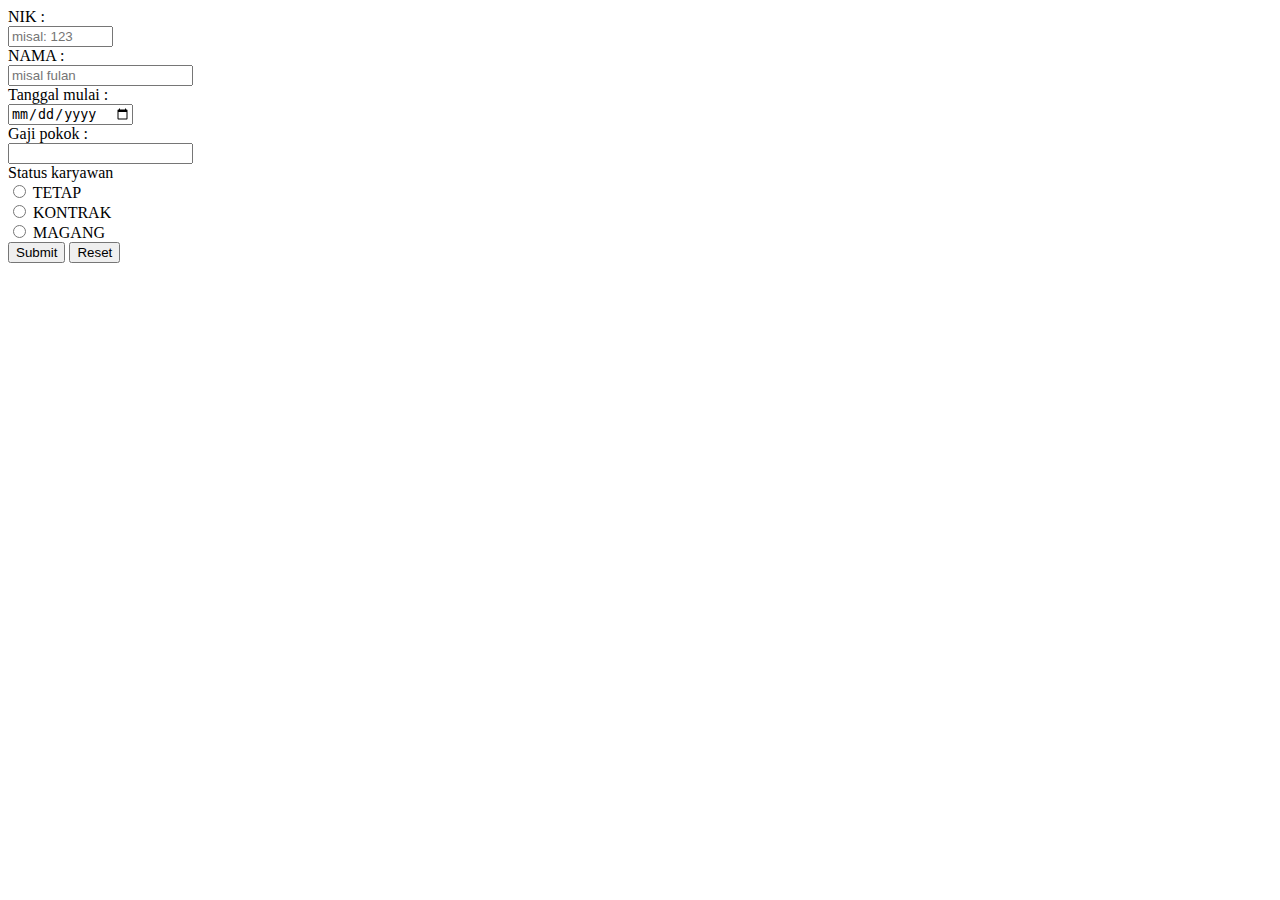
<file: sesi3/index.html>
<!DOCTYPE html>
<html lang="en">
  <head>
    <meta charset="UTF-8" />
    <meta name="viewport" content="width=device-width, initial-scale=1.0" />
    <title>Document</title>
    <link rel="stylesheet" href="belajardom.html" />
  </head>
  <body>
    <form action="">
      <label for="nik">NIK :</label> <br />
      <input
        type="text"
        id="NIK"
        name="nik"
        size="10"
        maxlength="10"
        required
        placeholder="misal: 123"
      />
      <br />
      <label for="nama">NAMA :</label> <br />
      <input
        type="text"
        id="nama"
        name="nama"
        required
        placeholder="misal fulan"
      />
      <br />
      <label for="tanggal_mulai">Tanggal mulai :</label> <br />
      <input
        type="date"
        id="tanggal_mulai"
        name="tanggal_mulai"
        required
        min="2004-10-25"
      />
      <br />
      <label for="gaji_pokok"> Gaji pokok :</label> <br />
      <input
        type="number"
        id="gaji_pokok"
        name="gaji_pokok"
        required
        min="100000000"
        step="1000"
      /><br />
      <label for="">Status karyawan</label> <br />
      <input type="radio" id="tetap" name="status_karyawan" value="TETAP" />
      <label for="tetap">TETAP</label> <br />
      <input type="radio" id="kontrak" name="status_karyawan" value="KONTRAK" />
      <label for="kontrak">KONTRAK</label> <br />
      <input type="radio" id="magang" name="status_karyawan" value="MAGANG" />
      <label for="magang">MAGANG</label><br />
      <input type="submit" id="btn_submit" name="btn_submit" value="Submit" />
      <input type="reset" id="btn_reset" name="btn_reset" value="Reset" />
    </form>
  </body>
</html>
</file>
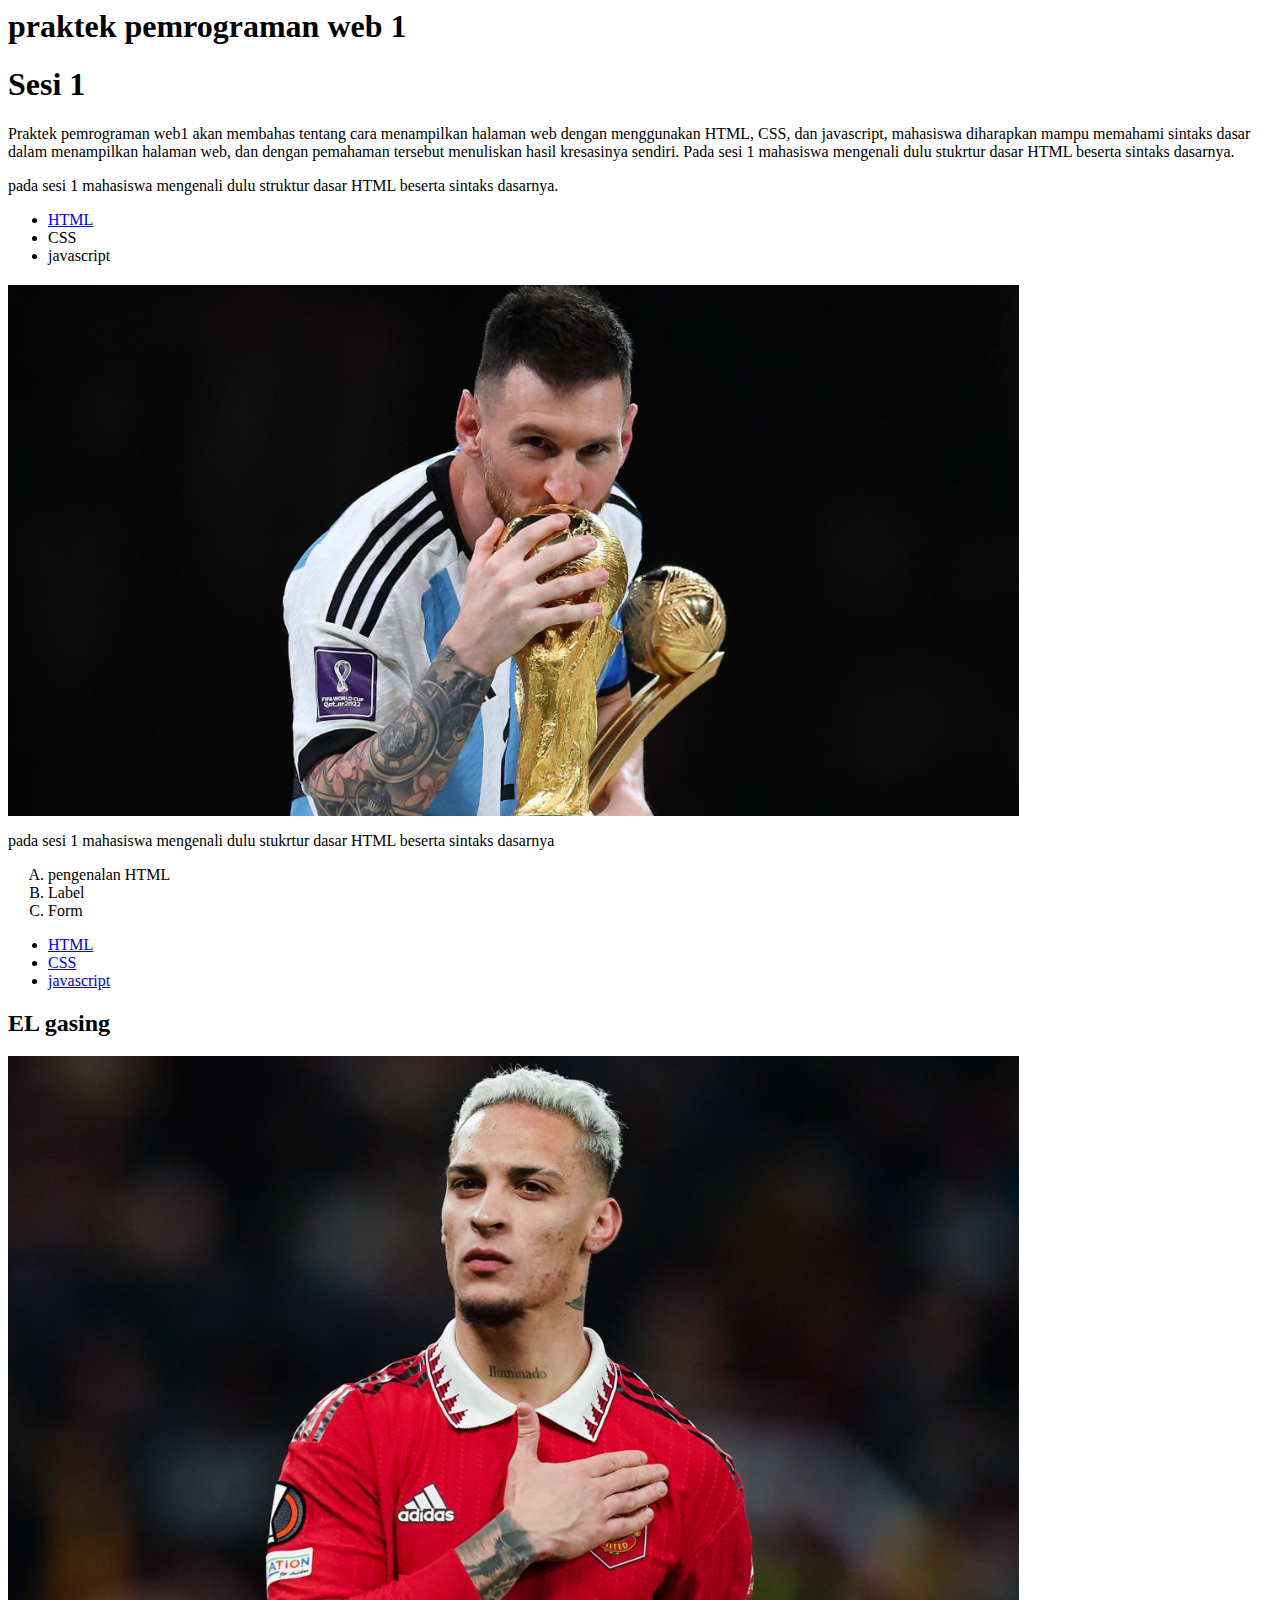
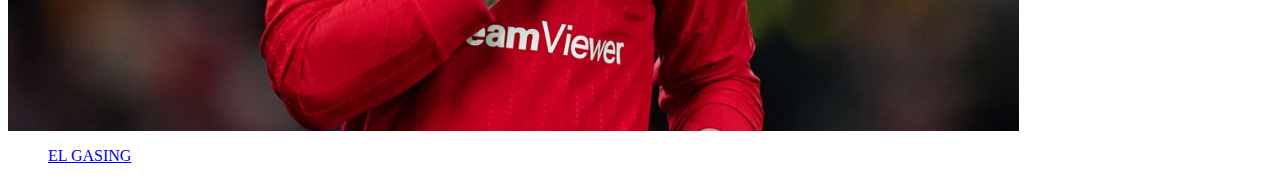
<file: sesi1/sesi1/index.html>
<DOCTYPE html>
  <html lang="en">
    <head>
      <meta charset="UTF-8" />
      <meta name="viewport" content="width=device-width, initial-scale=1.0" />
      <title>Document</title>
    </head>
    <body>
      <h1>praktek pemrograman web 1</h1>
      <h1>Sesi 1</h1>
      <p>
        Praktek pemrograman web1 akan membahas tentang cara menampilkan halaman
        web dengan menggunakan HTML, CSS, dan javascript, mahasiswa diharapkan
        mampu memahami sintaks dasar dalam menampilkan halaman web, dan dengan
        pemahaman tersebut menuliskan hasil kresasinya sendiri. Pada sesi 1
        mahasiswa mengenali dulu stukrtur dasar HTML beserta sintaks dasarnya.
      </p>

      <p>
        pada sesi 1 mahasiswa mengenali dulu struktur dasar HTML beserta sintaks
        dasarnya.
      </p>

      <ul>
        <li><a href="#messi tato" title>HTML</a></li>
        <li><a href="messi tato.jpg"></a>CSS</li>
        <li>javascript</li>
      </ul>

      <h2 id="ht"></h2>
      <img src="messi tato.jpg" alt="EL GASING" width="80%" />

      <p>
        pada sesi 1 mahasiswa mengenali dulu stukrtur dasar HTML beserta sintaks
        dasarnya
      </p>
      <ol type="A">
        <li>pengenalan HTML</li>
        <li>Label</li>
        <li>Form</li>
      </ol>

      <ul>
        <li><a href="#EL GASING" title>HTML</a></li>
        <li><a href="#css">CSS</a></li>
        <li><a href="#javascript">javascript</a></li>
      </ul>

      <h2 id="EL GASING">EL gasing</h2>
      <img src="el gasing.jpeg" alt="EL GASING" width="80%" />
      <ul>
        <a href="el gasing.jpeg" target="_blank">EL GASING</a>
      </ul>
    </body>
  </html>
</DOCTYPE>
</file>
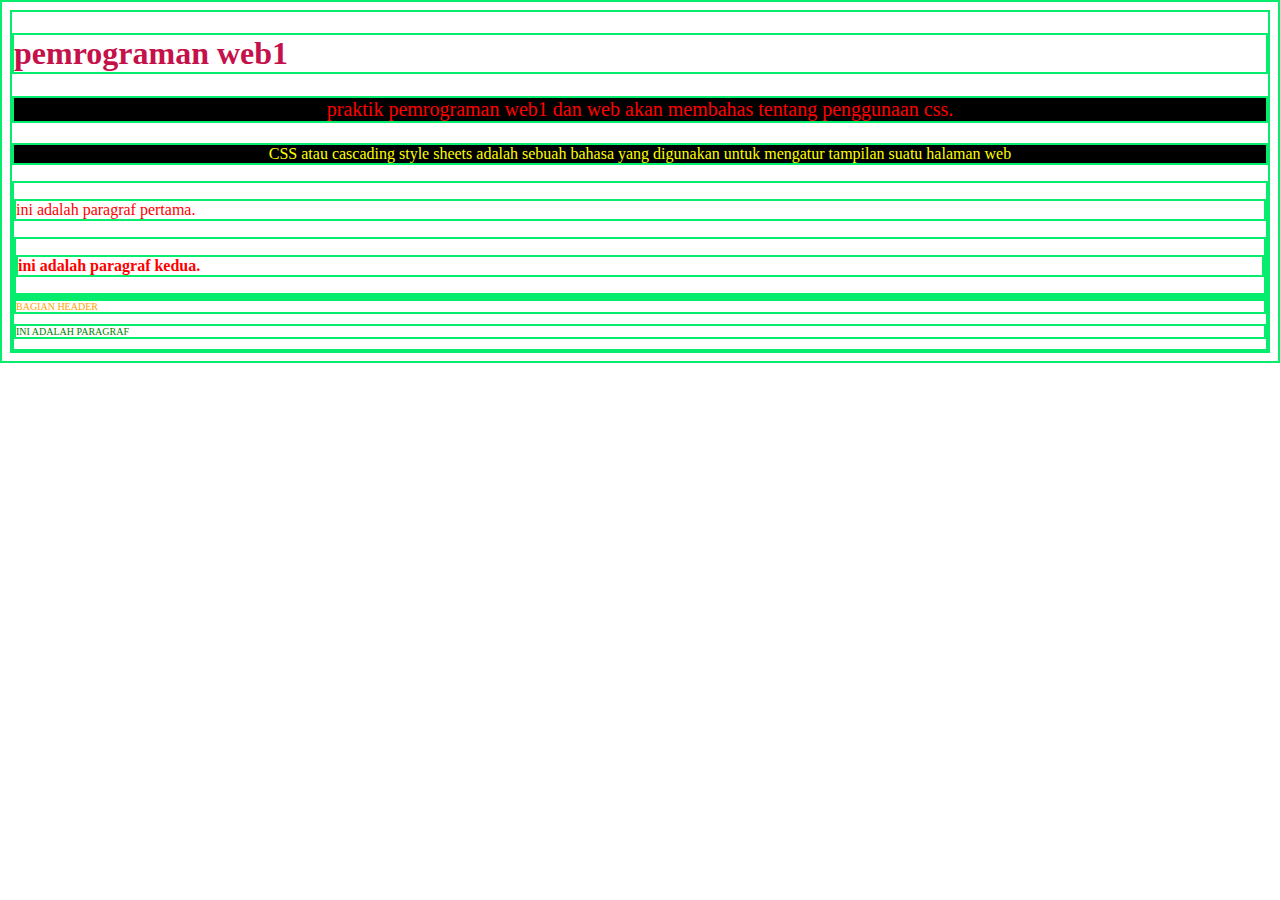
<file: sesi2/sesi 2/index.html>
<!DOCTYPE html>
<html lang="en">
  <head>
    <meta charset="UTF-8" />
    <meta name="viewport" content="width=device-width, initial-scale=1.0" />
    <link rel="stylesheet" href="style.css" />
    <title>Document</title>
    <style>
      h1 {
        color: rgb(197, 17, 74);
      }

      * {
        color: rgb(47, 196, 255);
        border: 2px solid rgb(6, 237, 110);
      }

      .teks-merah {
        font-size: 20px;
        text-align: center;
        background-color: black;
        color: red;
      }

      #teks-kuning {
        text-align: center;
        background-color: black;
        color: yellow;
      }
      div p {
        color: red;
      }
      div > div > p {
        font-weight: bold;
      }

      .subbagian {
        font-size: 10px;
      }

      .subbagian.header {
        color: orange;
      }

      .subbagian#teks {
        color: green;
      }

      p:hover {
        background-color: blue;
      }
    </style>
  </head>
  <body>
    <h1>pemrograman web1</h1>
    <p class="teks-merah">
      praktik pemrograman web1 dan web akan membahas tentang penggunaan css.
    </p>
    <p id="teks-kuning">
      CSS atau cascading style sheets adalah sebuah bahasa yang digunakan untuk
      mengatur tampilan suatu halaman web
    </p>

    <div>
      <p>ini adalah paragraf pertama.</p>
      <div>
        <p>ini adalah paragraf kedua.</p>
      </div>
    </div>

    <div>
      <div class="subbagian header">BAGIAN HEADER</div>
      <p class="subbagian" id="teks">INI ADALAH PARAGRAF</p>
    </div>
  </body>
</html>
</file>
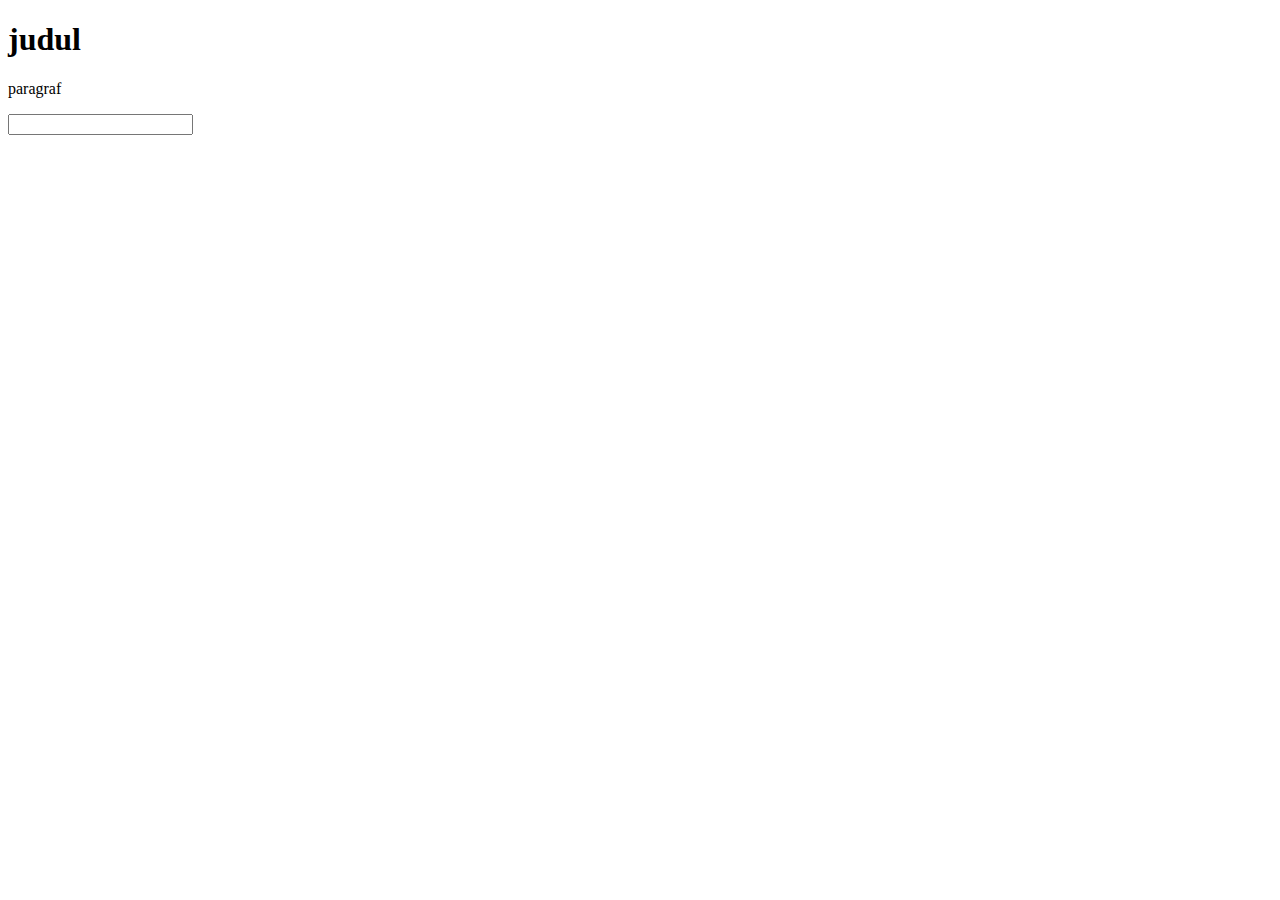
<file: sesi3/belajardom.html>
<!DOCTYPE html>
<html lang="en">
  <head>
    <meta charset="UTF-8" />
    <meta name="viewport" content="width=device-width, initial-scale=1.0" />
    <title>belajar dom</title>
  </head>
  <body>
    <h1 id="uji_heading"></h1>
    <p id="uji_paragraf"></p>
    <input type="text" id="uji_input" />

    <script>
      document.getElementById("uji_heading").innerHTML = "judul";
      document.getElementById("uji_paragraf").innerHTML = "paragraf";
      document.getElementById("uji_input").innerHTML = "input";
    </script>
  </body>
</html>
</file>
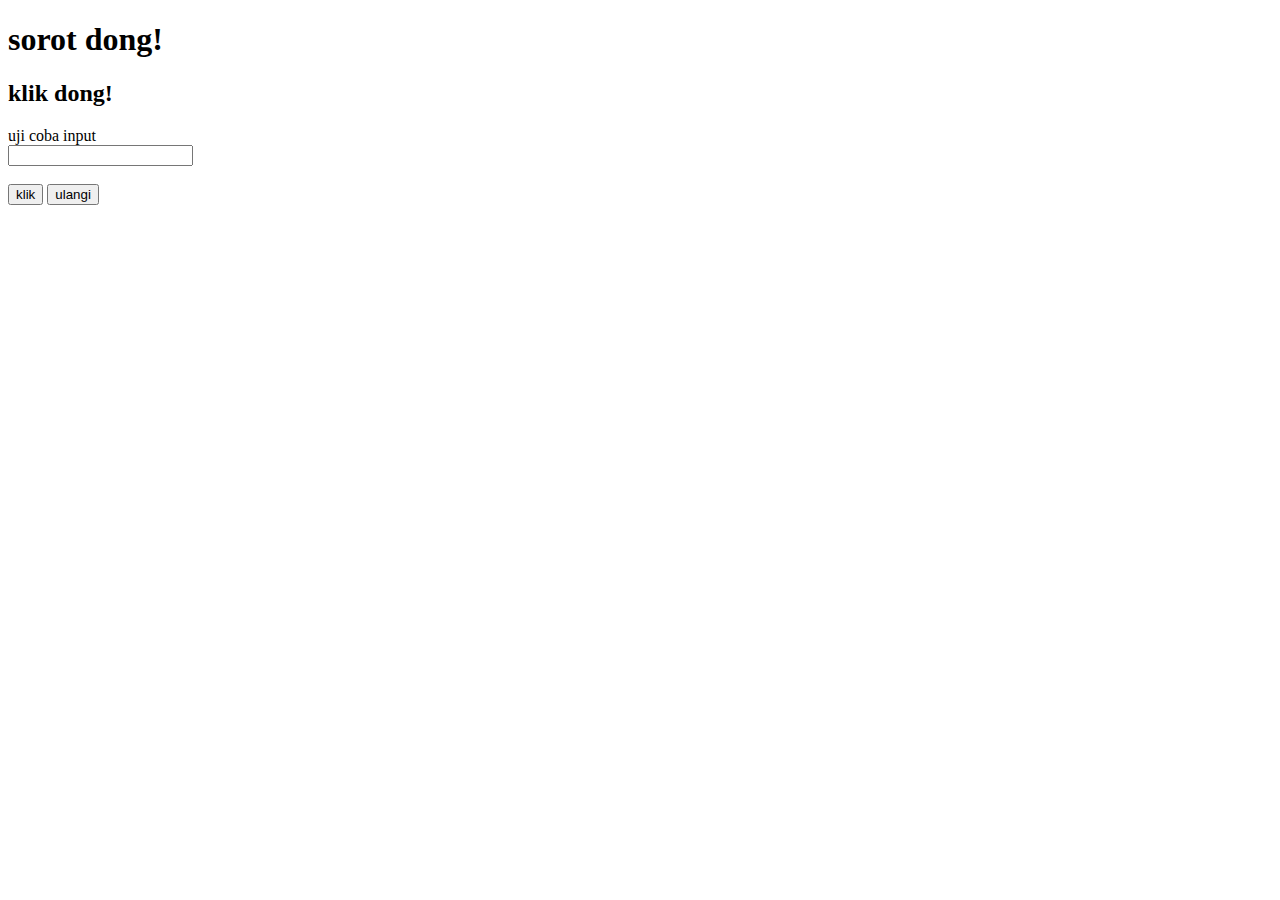
<file: sesi3/domevent.html>
<!DOCTYPE html>
<html lang="en">
  <head>
    <meta charset="UTF-8" />
    <meta name="viewport" content="width=device-width, initial-scale=1.0" />
    <title>Document</title>
  </head>
  <body>
    <h1
      id="uji_heading"
      onmouseover="sorot(this)"
      onmouseout="keluarsorot(this)"
    >
      sorot dong!
    </h1>

    <h2 id="uji_klik" onmousedown="tahan(this)" onmouseup="lepas(this)">
      klik dong!
    </h2>

    <label for="uji_input">uji coba input</label><br />
    <input type="text" id="uji_input" onkeyup="tiru()" /><br />
    <span id="uji_span"></span><br />
    <button onclick="klik()">klik</button>

    <button onclick="ulangi()">ulangi</button>

    <script>
      function sorot(obj) {
        obj.innerHTML = "sudah disorot";
      }
      function keluarsorot(obj) {
        obj.innerHTML = "sorot lagi dong!";
      }
      function tahan(obj) {
        obj.innerHTML = "lepasin...";
      }
      function lepas(obj) {
        obj.innerHTML = "klik lagi dong!";
      }
      function klik() {
        valueInput = document.getElementById("uji_input").value;
        span = document.getElementById("uji_span");

        if (valueInput == "") {
          span.innerHTML = "inputan kosong";
          span.style = "color:red";
        } else {
          span.innerHTML = "input : '" + valueInput + "'";
          span.style = "color:blue";
        }
      }
      function ulangi() {
        document.getElementById("uji_input").value = "";
        document.getElementById("uji_span").innerHTML = "";
        document.getElementById("uji_heading").innerHTML = "sorot dong!";
        document.getElementById("uji_klik").innerHTML = "klik dong!";
      }
      function tiru() {
        valueInput = document.getElementById("uji_input").value;
        document.getElementById("uji_span").innerHTML = valueInput;
      }
    </script>
  </body>
</html>
</file>
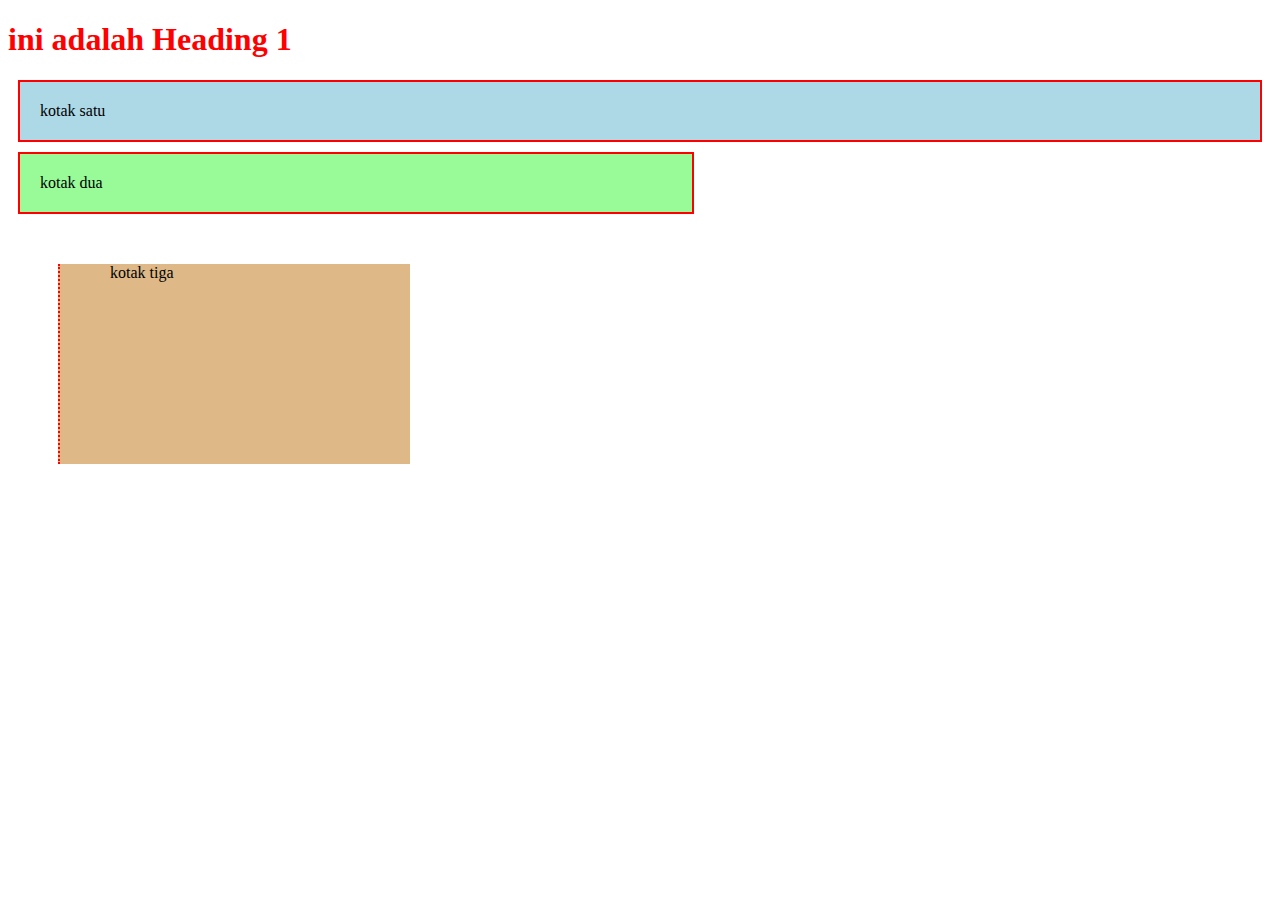
<file: sesi2/sesi 2/eksternal.html>
<!DOCTYPE html>
<html lang="en">
  <head>
    <meta charset="UTF-8" />
    <meta name="viewport" content="width=device-width, initial-scale=1.0" />
    <link rel="stylesheet" href="style.css" />
    <title>Document</title>
    <style>
      h1 {
        color: greenyellow;
      }
    </style>
  </head>
  <body>
    <h1 style="color: red">ini adalah Heading 1</h1>

    <div class="kotak-satu">kotak satu</div>
    <div class="kotak-dua">kotak dua</div>
    <div class="kotak-tiga">kotak tiga</div>
  </body>
</html>
</file>
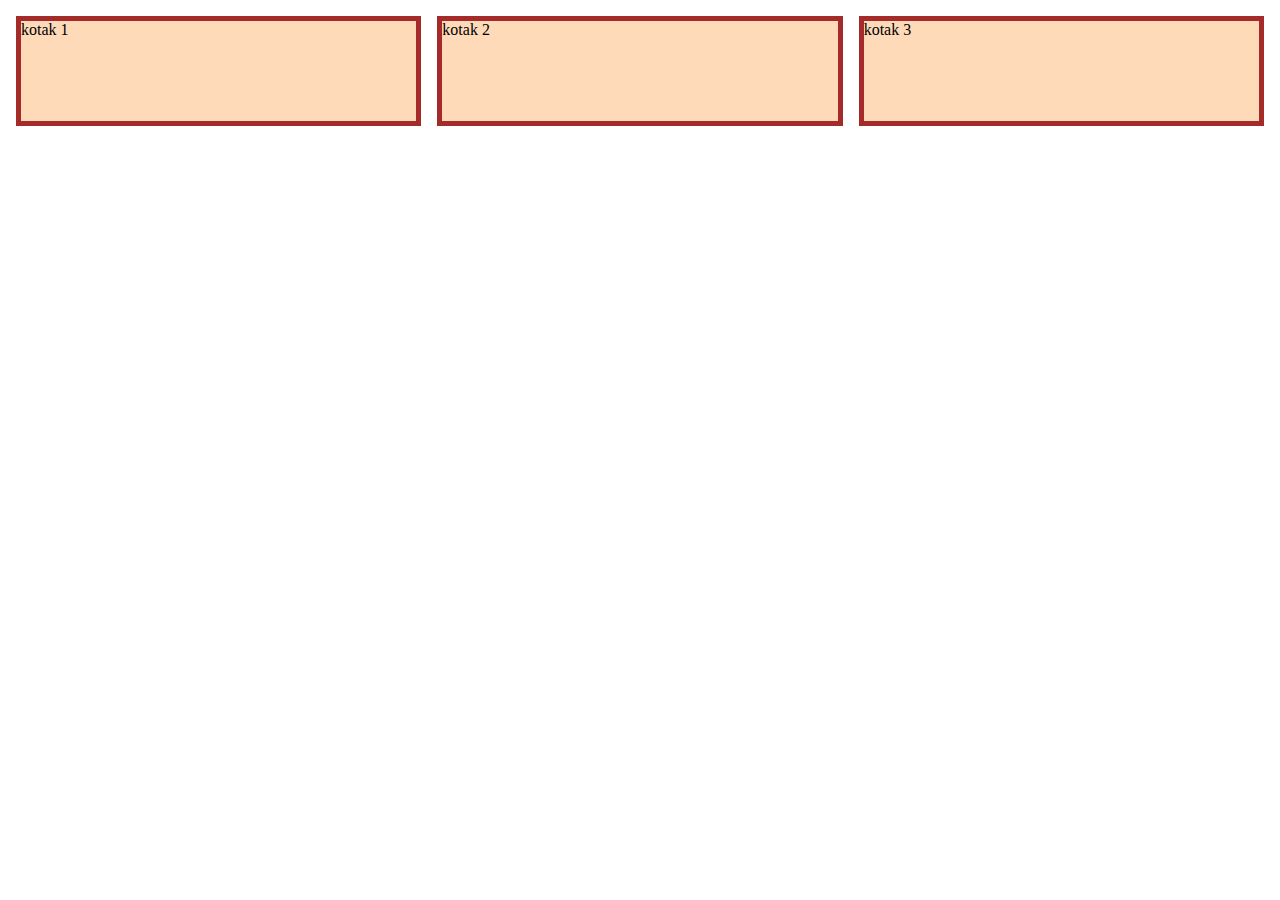
<file: sesi2/sesi 2/flexbox.html>
<!DOCTYPE html>
<html lang="en">
  <head>
    <meta charset="UTF-8" />
    <meta name="viewport" content="width=device-width, initial-scale=1.0" />
    <link rel="stylesheet" href="flex.css" />
    <title>Document</title>
  </head>
  <body>
    <div class="container">
      <div class="satu">kotak 1</div>
      <div class="dua">kotak 2</div>
      <div class="tiga">kotak 3</div>
    </div>
  </body>
</html>
</file>
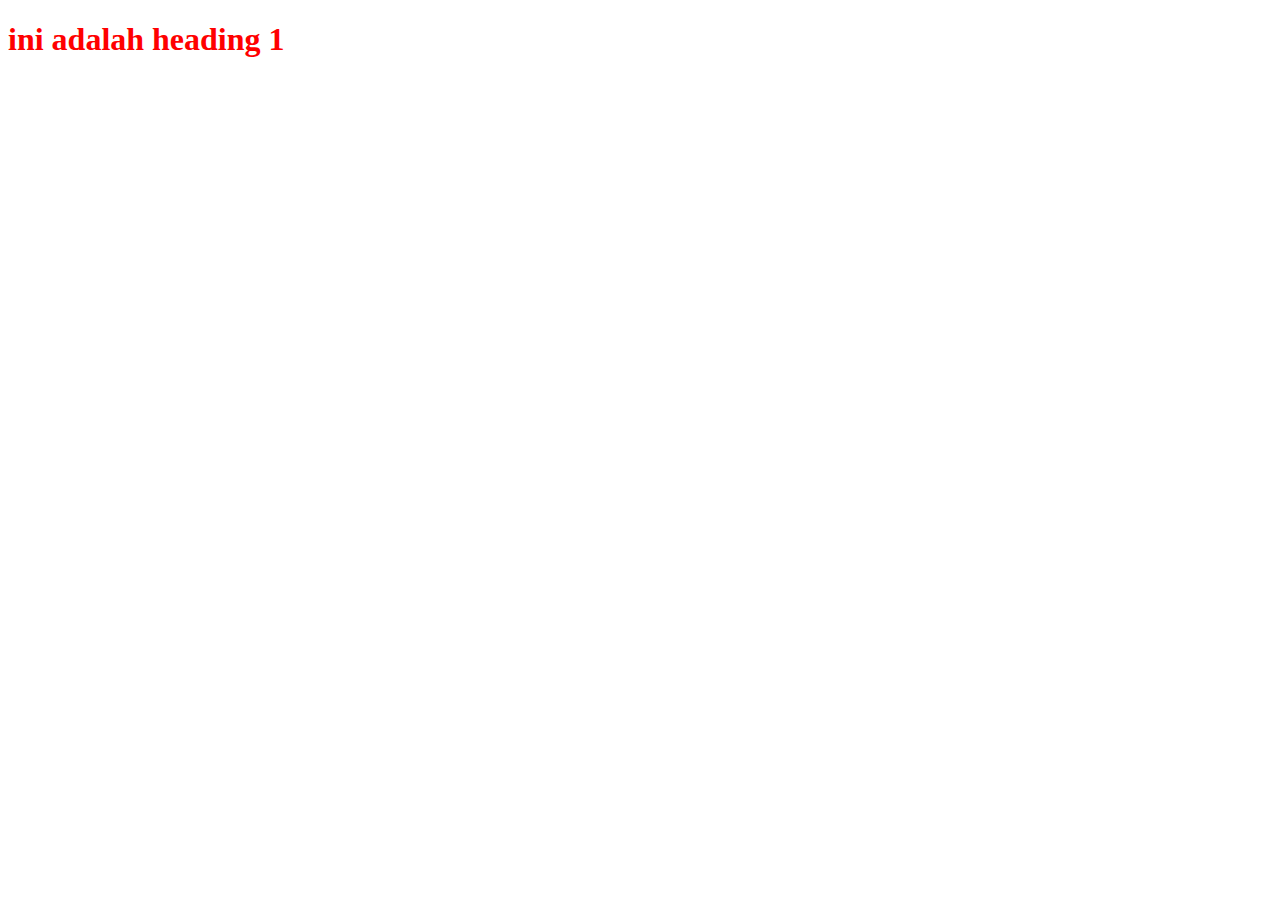
<file: sesi2/sesi 2/inline.html>
<!DOCTYPE html>
<html lang="en">
  <head>
    <meta charset="UTF-8" />
    <meta name="viewport" content="width=device-width, initial-scale=1.0" />
    <title>Document</title>
  </head>
  <body>
    <h1 style="color: red">ini adalah heading 1</h1>
  </body>
</html>
</file>
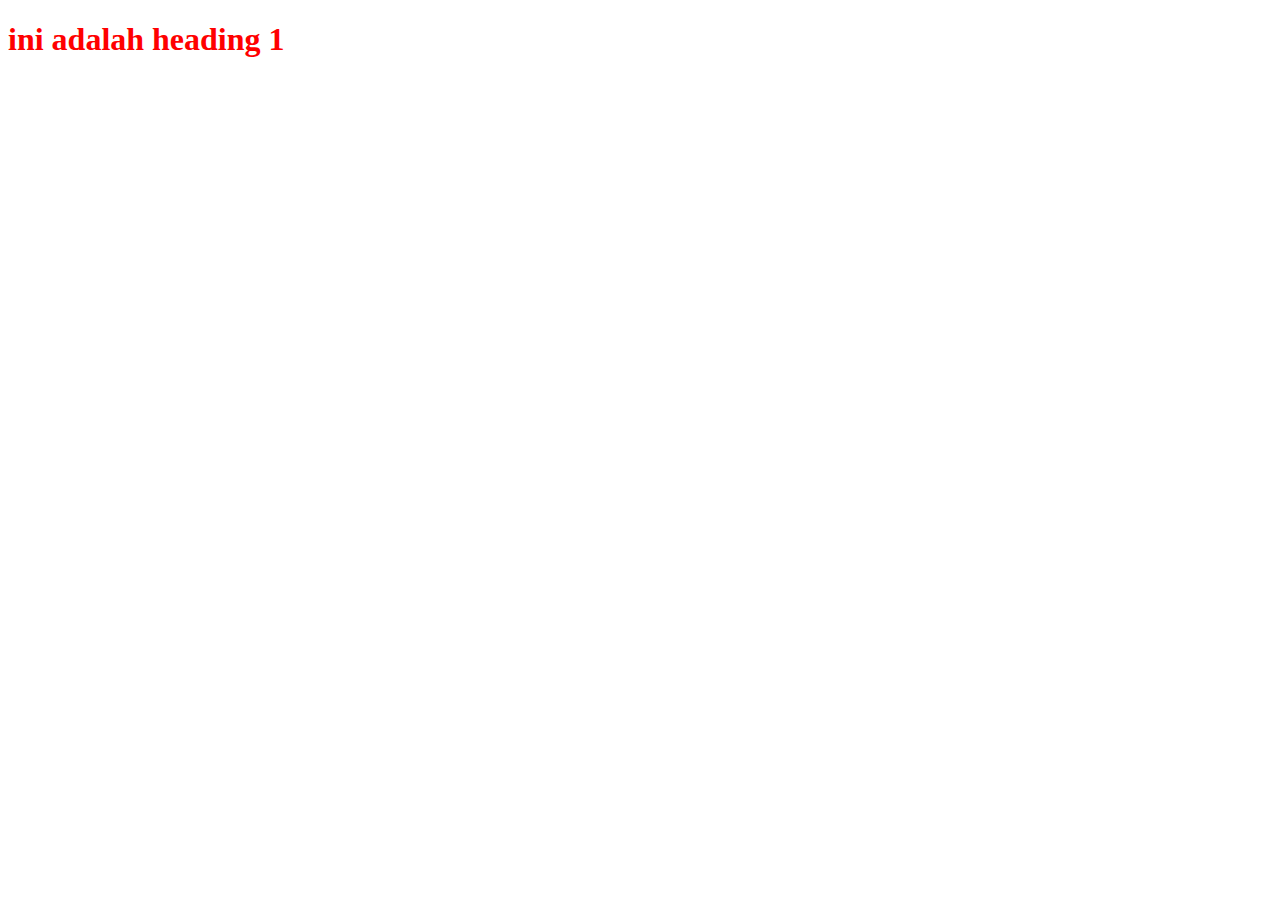
<file: sesi2/sesi 2/internal.html>
<!DOCTYPE html>
<html lang="en">
  <head>
    <meta charset="UTF-8" />
    <meta name="viewport" content="width=device-width, initial-scale=1.0" />
    <title>Document</title>
    <style>
      h1 {
        color: red;
      }
    </style>
  </head>
  <body>
    <h1>ini adalah heading 1</h1>
  </body>
</html>
</file>
<file: sesi2/sesi 2/style.css>
h1 {
  color: red;
}

.kotak-satu {
  padding: 20px;
  margin: 10px;
  border: 2px solid red;
  background-color: lightblue;
}

.kotak-dua {
  padding: 20px;
  margin: 10px;
  border: 2px solid red;
  background-color: palegreen;
  max-width: 50%;
}

.kotak-tiga {
  padding-left: 50px;
  margin-top: 50px;
  margin-left: 50px;
  border-left: 2px dotted red;
  background-color: burlywood;
  width: 300px;
  height: 200px;
}
</file>
<file: sesi2/sesi 2/flex.css>
.container {
  display: flex;
}

.container div {
  background: peachpuff;
  border: 5px solid brown;
  height: 100px;
  flex: 1;
  margin: 0.5rem;
}
</file>
